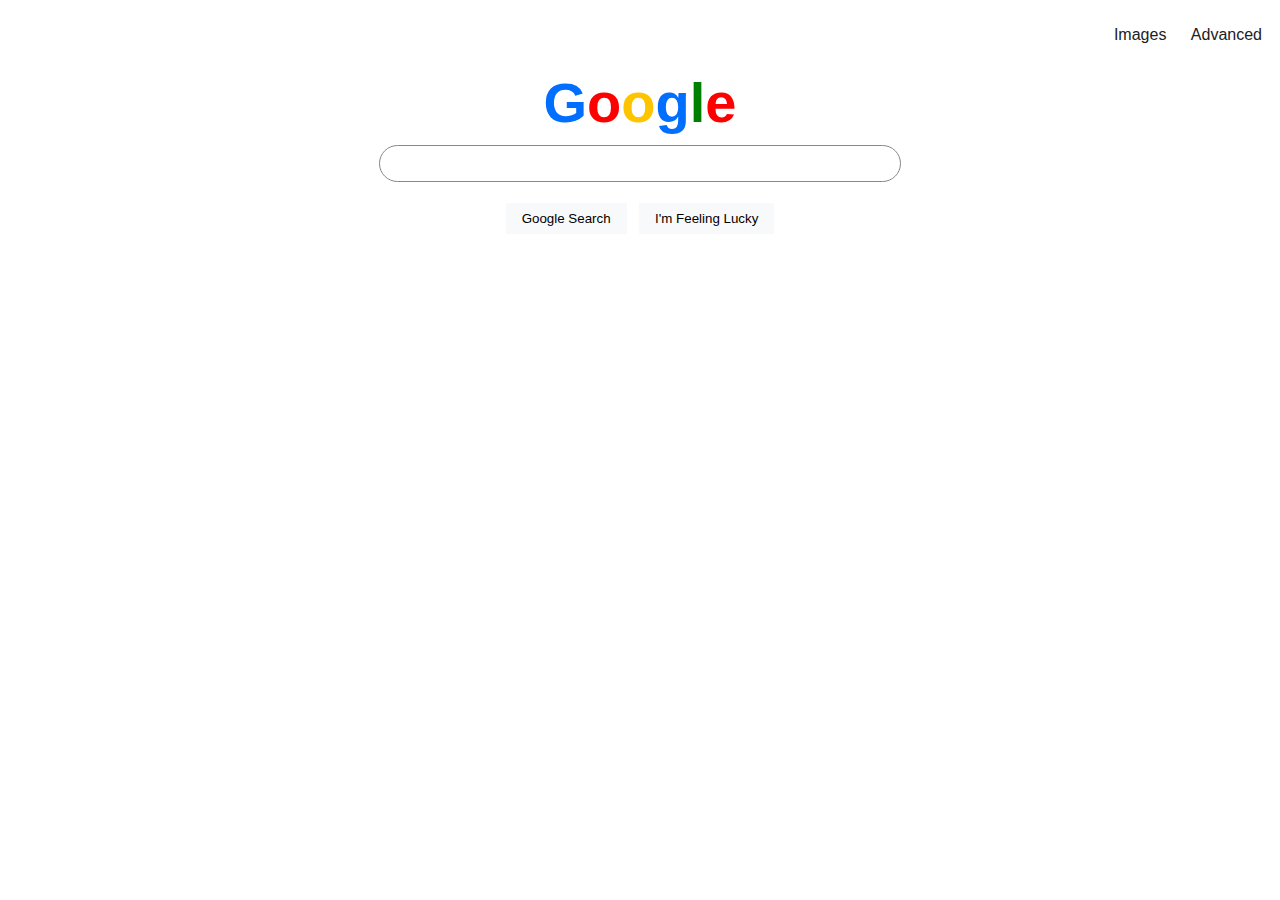
<file: index.html>
<!DOCTYPE html>
<html lang="en">
    <head>
        <meta charset="UTF-8">
        <meta http-equiv="X-UA-Compatible" content="IE=edge">
        <meta name="viewport" content="width=device-width, initial-scale=1.0">
        <title>Search</title>
        <link rel="stylesheet" href="style.css">
    </head>
    <body>
        <ul class="nav">
    	    <li><a href="image.html">Images</a></li>
    	    <li><a href="advanced.html">Advanced</a></li>
        </ul>
        <div>
            <center class="nav-center">
                <h1><span class="g_one">G</span><span class="o_one">o</span><span class="o_two">o</span><span class="g_two">g</span><span class="l_one">l</span><span class="e_one">e</span></h1>
                <form action="https://google.com/search">
                    <input type="text" name="q" class="searchbar">
                    <input type="submit" value="Google Search" class="searchbutton">
                    <input type="submit" name="feel" value="I'm Feeling Lucky" class="searchbutton">
                </form>
              </center>
        </div>
    </body>
</html>
</file>
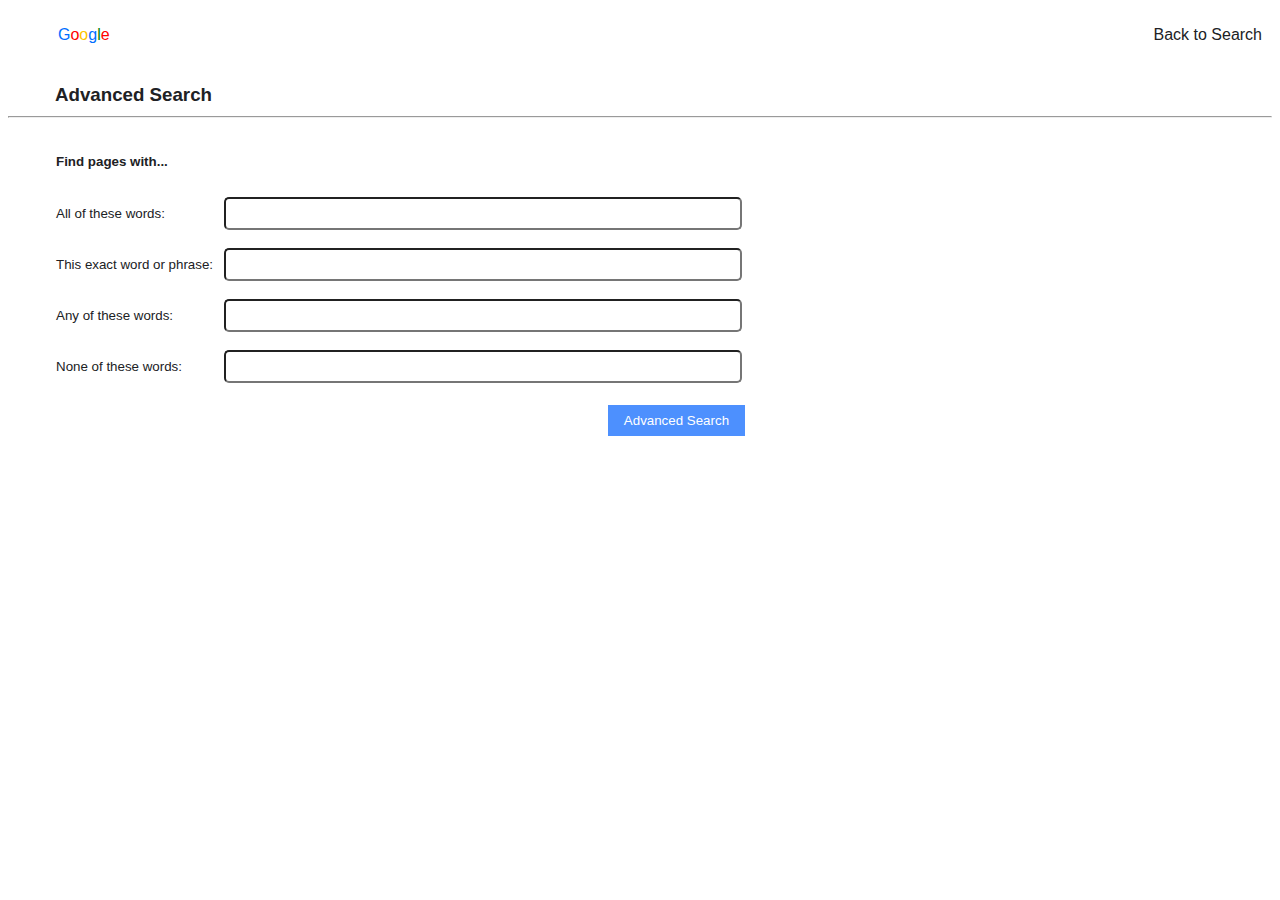
<file: advanced.html>
<!DOCTYPE html>
<html lang="en">
	<head>
        <meta charset="UTF-8">
        <meta http-equiv="X-UA-Compatible" content="IE=edge">
        <meta name="viewport" content="width=device-width, initial-scale=1.0">
		<title>Advanced Search</title>
		<link rel="stylesheet" href="style.css">
	</head>
	<body>
		<ul class="nav">
            <li style="float:left"><span class="g_one">G</span><span class="o_one">o</span><span class="o_two">o</span><span class="g_two">g</span><span class="l_one">l</span><span class="e_one">e</span></li>
    	    <li><a href="index.html">Back to Search</a></li>
        </ul>
        <h3>Advanced Search</h3>
        <hr>
		

		<form action="https://google.com/search">
			
			<table class="text-table">
				<tr><td><h4>Find pages with...</h4></td></tr>	
				<tr>
					<td> All of these words: </td>
					<td> <input name="as_q" type="text" class="searchbar-sm"> </td>
				</tr>
				<tr>
					<td>This exact word or phrase: </td>
					<td><input name="as_epq" type="text" class="searchbar-sm"></td>
				</tr>
				<tr>
					<td> Any of these words: </td>
					<td> <input name="as_oq" type="text" class="searchbar-sm"> </td>
				</tr>
				
				<tr>
					<td>None of these words: </td>
					<td><input name="as_eq" type="text" class="searchbar-sm"> </td>
				</tr>
				<tr>
					<td></td>
					<td><input type="submit" value="Advanced Search" class="searchbutton"></td>
				</tr>
			 </table>
			
			
		</form>
	</body>
</html>
</file>
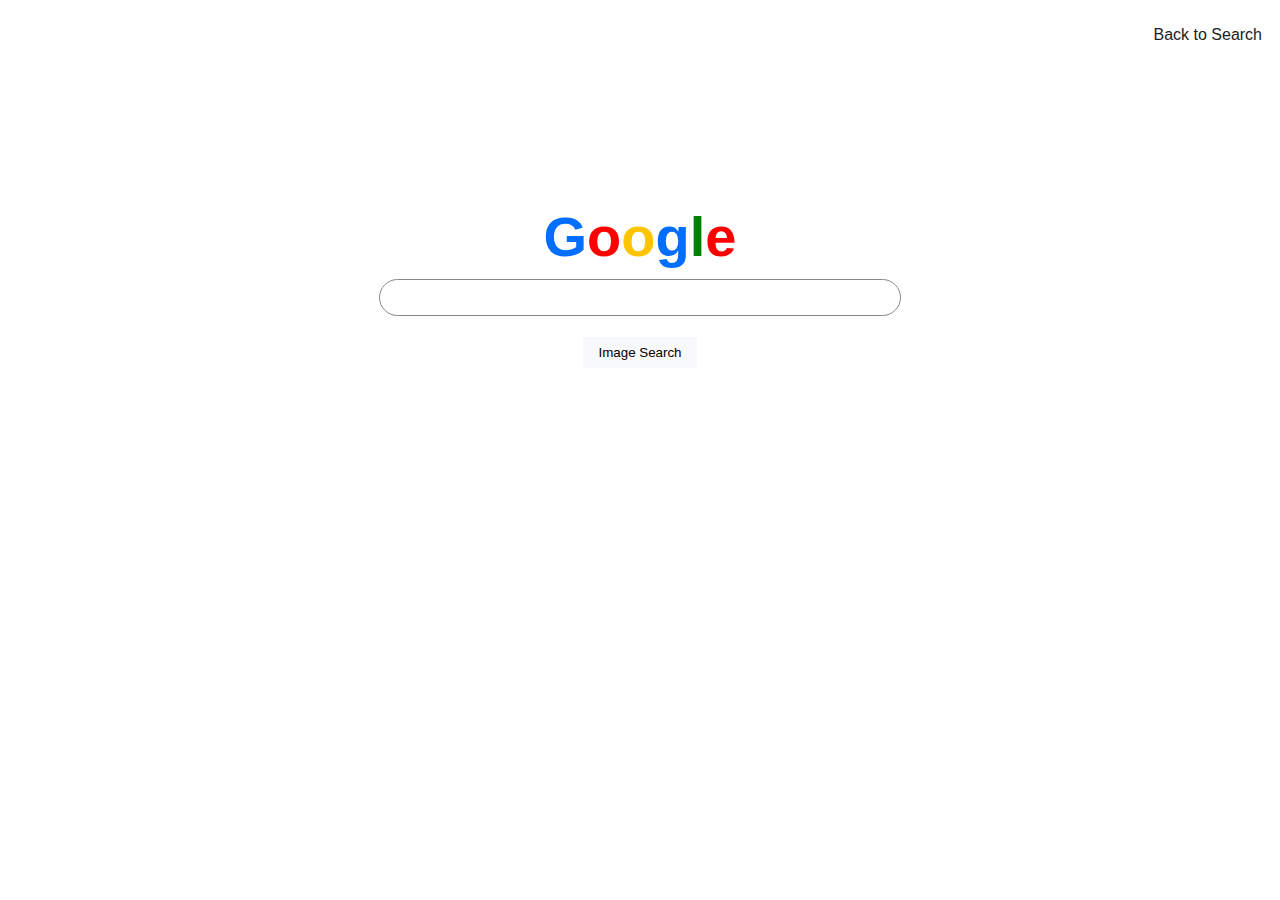
<file: image.html>
<!DOCTYPE html>
<html lang="en">
	<head>
        <meta charset="UTF-8">
        <meta http-equiv="X-UA-Compatible" content="IE=edge">
        <meta name="viewport" content="width=device-width, initial-scale=1.0">
		<title>Images</title>
		<link rel="stylesheet" href="style.css">
	</head>
	<body>
		<ul class="nav">
    	    <li><a href="index.html">Back to Search</a></li>
        </ul>
		<center class="vertical">
			<h1><span class="g_one">G</span><span class="o_one">o</span><span class="o_two">o</span><span class="g_two">g</span><span class="l_one">l</span><span class="e_one">e</span></h1>
			<form action="https://google.com/search">
	            <input type="text" name="q" class="searchbar">
	            <input hidden="true" name="tbm" value="isch">
	            <input type="submit" value="Image Search" class="searchbutton">
	        </form>
	    </center>
	</body>
</html>
</file>
<file: style.css>
body {
    font-family: Futura, Trebuchet MS, Arial, san-serif;
    color: #202124;
  }
  
  h1 {
    font-size: 42pt;
    margin: 5px;
  }
  
  h3 {
    margin: 30px 0px 10px 47px;
  }
  
  .nav {
    text-align: right;
  }
  .nav li {
    display: inline-block;
    padding: 10px;
  }
  .nav a {
    color: #202124;
  }
  .nav a, .nav a:active, .nav a:hover, .nav a:visited {
    text-decoration: none;
  }
  .nav a:active, .nav a:hover {
    text-decoration: underline;
  }
  
  .searchbar {
    border-color: #888888;
    border-style: solid;
    border-width: 1px;
    border-radius: 20px;
    display: block;
    margin: 10px;
    padding: 10px;
    width: 500px;
  }
  
  @media only screen and (max-width: 550px) {
    .searchbar {
      width: 90%;
    }
  }
  .searchbar-sm {
    border-radius: 5px;
    display: block;
    margin: 7px;
    padding: 7px;
    width: 500px;
  }
  
  @media only screen and (max-width: 768px) {
    .searchbar-sm {
      width: 190px;
    }
  }
  .searchbutton {
    background-color: #F8F9FA;
    border-style: none;
    margin: 11px 4px;
    padding: 8px 16px;
  }
  
  .text-table {
    margin: 15px 45px;
  }
  .text-table tr {
    font-size: 10pt;
  }
  .text-table tr td .searchbutton {
    float: right;
    background-color: #4D90FE;
    color: #FFFFFF;
  }
  
  .vertical {
    margin-top: 150px;
  }
  
  @media only screen and (max-height: 500px) {
    .vertical {
      margin-top: 15px;
    }
  }
  .searchbar:hover, .searchbar:focus, .searchbar-sm:hover, .searchbar-sm:focus, .searchbutton:hover {
    box-shadow: 0 0 1px 1px #888888;
    outline: none;
  }
  






  .g_one{
    color: rgb(0,110, 255);
}
.o_one{
    color: red;
}
.o_two{
    color: rgb(255, 196, 0);
}
.g_two{
    color:rgb(0,110, 255) ;
}
.l_one{
    color: green;
}
.e_one{
    color: red;
}
</file>
